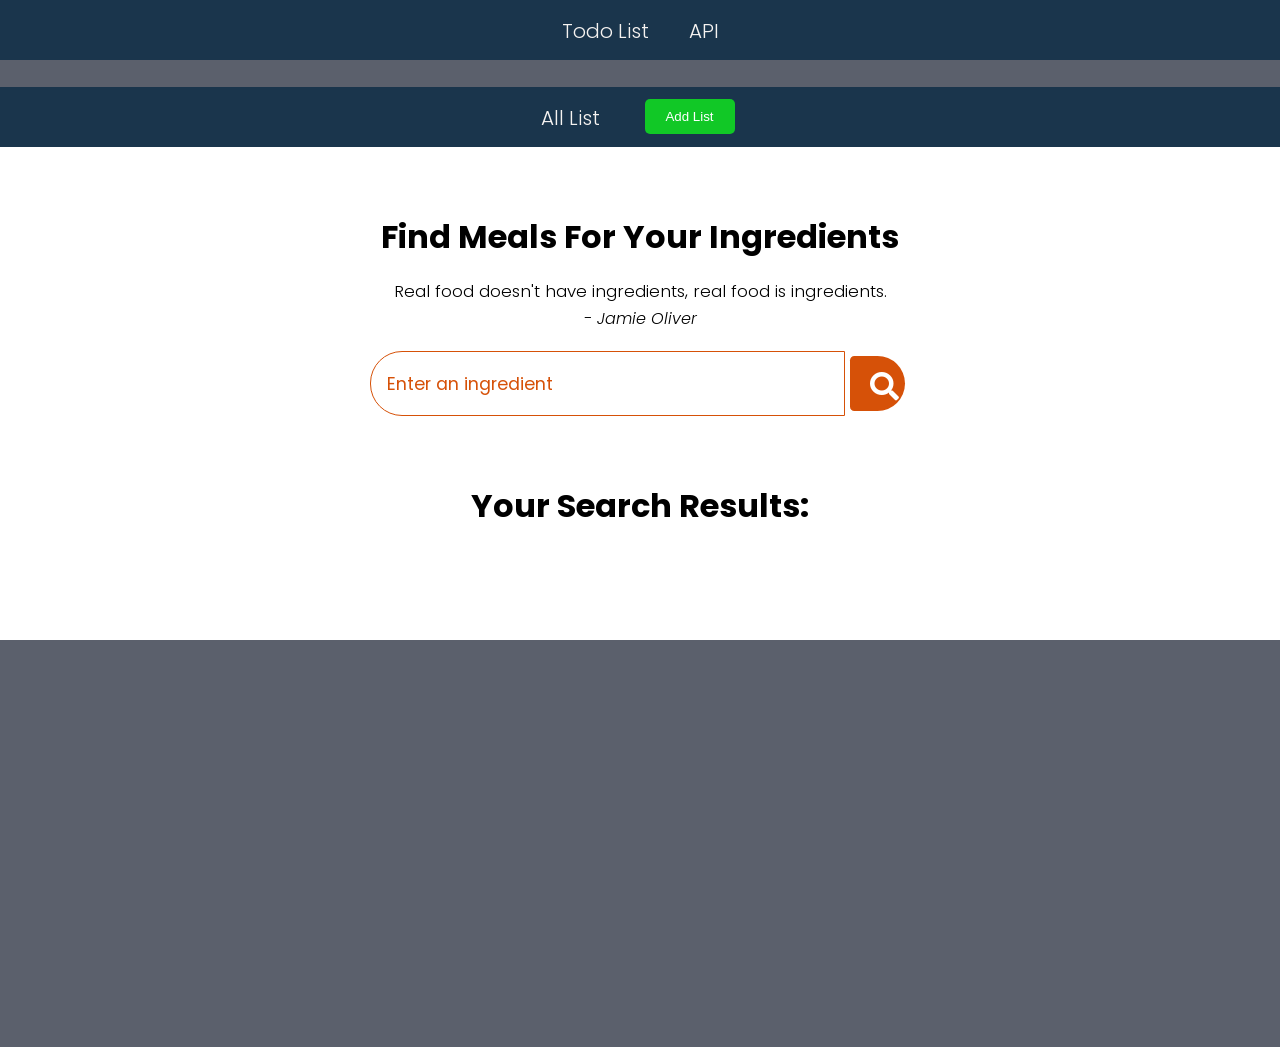
<file: index.html>
<!DOCTYPE html>
<html lang="en">
<head>
  <meta charset="UTF-8">
  <meta name="viewport" content="width=device-width, initial-scale=1.0">
  <title>Find Meal For Your Ingredients</title>
  <link rel="stylesheet" href="https://cdnjs.cloudflare.com/ajax/libs/font-awesome/5.15.1/css/all.min.css" integrity="sha512-+4zCK9k+qNFUR5X+cKL9EIR+ZOhtIloNl9GIKS57V1MyNsYpYcUrUeQc9vNfzsWfV28IaLL3i96P9sdNyeRssA==" crossorigin="anonymous" />
  <link rel = "stylesheet" href = "style.css">
</head>
<body>
  <nav>
    <div class="nav-bar">
        <div class="header" >
         <a class="list" href="todo.html">Todo List</a>
        </div>
        <div class="header">
            <a class="" href="./index.html">API</a>
        </div>
        
     
        </div>
        <br>
   
</nav>

   <div class="nav-bar">

        <div class="header">
         <a href="">All List</a>
       </div>

       <div class="header">
           <button class="add-button" id="add-list-btn" href="">Add List</button>
       </div>
       
    
       </div>
  
  <div class = "container">
    <div class = "meal-wrapper">
      <div class = "meal-search">
        <h2 class = "title">Find Meals For Your Ingredients</h2>
        <blockquote>Real food doesn't have ingredients, real food is ingredients.<br>
          <cite>- Jamie Oliver</cite>
        </blockquote>

        <div class = "meal-search-box">
          <input type = "text" class = "search-control" placeholder="Enter an ingredient" id = "search-input">
          <button type = "submit" class = "search-btn btn" id = "search-btn">
            <i class = "fas fa-search"></i>
          </button>
        </div>
      </div>

      <div class = "meal-result">
        <h2 class = "title">Your Search Results:</h2>
        <div id= "meal">
          <!-- meal item -->
          <!-- <div class = "meal-item">
            <div class = "meal-img">
              <img src = "food.jpg" alt = "food">
            </div>
            <div class = "meal-name">
              <h3>Potato Chips</h3>
              <a href = "#" class = "recipe-btn">Get Recipe</a>
            </div>
          </div> -->
          <!-- end of meal item -->
        </div>
      </div>


      <div class = "meal-details">
        <!-- recipe close btn -->
        <button type = "button" class = "btn recipe-close-btn" id = "recipe-close-btn">
          <i class = "fas fa-times"></i>
        </button>

        <!-- meal content -->
        <div class = "meal-details-content">
          <!-- <h2 class = "recipe-title">Meals Name Here</h2>
          <p class = "recipe-category">Category Name</p>
          <div class = "recipe-instruct">
            <h3>Instructions:</h3>
            <p>Lorem ipsum, dolor sit amet consectetur adipisicing elit. Quo blanditiis quis accusantium natus! Porro, reiciendis maiores molestiae distinctio veniam ratione ex provident ipsa, soluta suscipit quam eos velit autem iste!</p>
            <p>Lorem ipsum dolor sit amet consectetur adipisicing elit. Amet aliquam voluptatibus ad obcaecati magnam, esse numquam nisi ut adipisci in?</p>
          </div>
          <div class = "recipe-meal-img">
            <img src = "food.jpg" alt = "">
          </div>
          <div class = "recipe-link">
            <a href = "#" target = "_blank">Watch Video</a>
          </div> -->
        </div>
      </div>
    </div>
  </div>



  <script src = "script.js"></script>
</body>
</html>
</file>
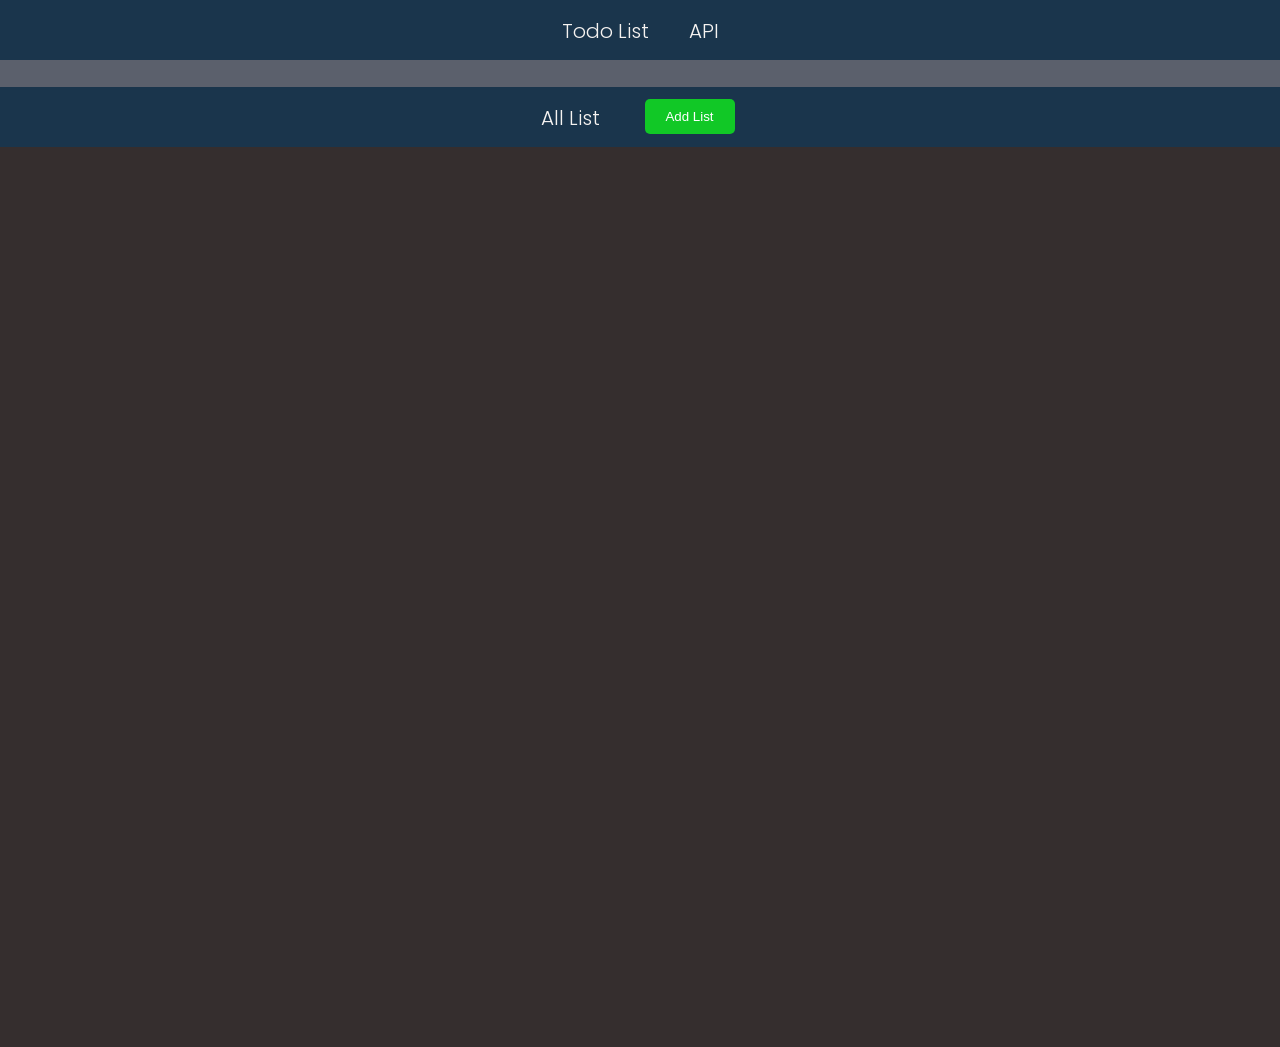
<file: todo.html>
<!DOCTYPE html>
<html lang="en">
<head>
  <meta charset="UTF-8">
  <meta name="viewport" content="width=device-width, initial-scale=1.0">
  <title>Find Meal For Your Ingredients</title>
  <link rel="stylesheet" href="https://cdnjs.cloudflare.com/ajax/libs/font-awesome/5.15.1/css/all.min.css" integrity="sha512-+4zCK9k+qNFUR5X+cKL9EIR+ZOhtIloNl9GIKS57V1MyNsYpYcUrUeQc9vNfzsWfV28IaLL3i96P9sdNyeRssA==" crossorigin="anonymous" />
  <link rel = "stylesheet" href = "style.css">
</head>
<body>
  <nav>
    <div class="nav-bar">
        <div class="header" >
         <a class="list" href="todo.html">Todo List</a>
        </div>
        <div class="header">
            <a class="" href="./index.html">API</a>
        </div>
        
     
        </div>
        <br>
   
</nav>

   <div class="nav-bar">

        <div class="header">
         <a href="">All List</a>
       </div>

       <div class="header">
           <button class="add-button" id="add-list-btn" href="">Add List</button>
       </div>
       
    
       </div>
  
  
    
     
        
        <div id="popup" class="popup hidden">
            <div class="popup-content">
                <textarea id="todo-textarea" placeholder="Enter your task here..."></textarea>
                <button id="save-task-btn">Save Task</button>
                <button id="cancel-btn">Cancel</button>
            </div>
        </div>
    
    
       <div class="list-item container"  >
        <ul id="todo-list"></ul>
           
            
       </div>
    
      

      
      
    
 



  <script src = "todo.js"></script>
</body>
</html>
</file>
<file: style.css>
@import url('https://fonts.googleapis.com/css2?family=Poppins:wght@200;300;400;500;600;700;800;900&display=swap');

*{
    padding: 0;
    margin: 0;
    box-sizing: border-box;
}
:root{
    --tenne-tawny: #d65108;
    --tenne-tawny-dark: #b54507;
}
body{
    font-weight: 300;
    font-size: 1.05rem;
    line-height: 1.6;
    font-family: 'Poppins', sans-serif;
}

/*  */
.btn{
    font-family: inherit;
    cursor: pointer;
    outline: 0;
    font-size: 1.05rem;
}
.text{
    opacity: 0.8;
}
.title{
    font-size: 2rem;
    margin-bottom: 1rem;
}

/*  */
.container{
    min-height: 100vh;
}
.meal-wrapper{
    max-width: 1280px;
    margin: 0 auto;
    padding: 2rem;
    background: #fff;
    text-align: center;
}
.meal-search{
    margin: 2rem 0;
}
.meal-search cite{
    font-size: 1rem;
}
.meal-search-box{
    margin: 1.2rem 0;
    display: flex;
    align-items: stretch;
}
.search-control,
.search-btn{
    width: 100%;
}
.search-control{
    padding: 0 1rem;
    font-size: 1.1rem;
    font-family: inherit;
    outline: 0;
    border: 1px solid var(--tenne-tawny);
    color: var(--tenne-tawny);
    border-top-left-radius: 2rem;
    border-bottom-left-radius: 2rem;
}
.search-control::placeholder{
    color: var(--tenne-tawny);
}
.search-btn{
    width: 55px;
    height: 55px;
    font-size: 1.8rem;
    background: var(--tenne-tawny);
    color: #fff;
    border: none;
    border-top-right-radius: 2rem;
    border-bottom-right-radius: 2rem;
    transition: all 0.4s linear;
    -webkit-transition: all 0.4s linear;
    -moz-transition: all 0.4s linear;
    -ms-transition: all 0.4s linear;
    -o-transition: all 0.4s linear;
}
.search-btn:hover{
    background: var(--tenne-tawny-dark);
}
.meal-result{
    margin-top: 4rem;
}
#meal{
    margin: 2.4rem 0;
}
.meal-item{
    border-radius: 1rem;
    -webkit-border-radius: 1rem;
    -moz-border-radius: 1rem;
    -ms-border-radius: 1rem;
    -o-border-radius: 1rem;
    overflow: hidden;
    box-shadow: 0 4px 21px -12px rgba(0, 0, 0, 0.79);
    margin: 2rem 0;
}
.meal-img img{
    width: 100%;
    display: block;
}
.meal-name{
    padding: 1.5rem 0.5rem;
}
.meal-name h3{
    font-size: 1.4rem;
}
.recipe-btn{
    text-decoration: none;
    color: #fff;
    background: var(--tenne-tawny);
    font-weight: 500;
    font-size: 1.1rem;
    padding: 0.75rem 0;
    display: block;
    width: 175px;
    margin: 1rem auto;
    border-radius: 2rem;
    -webkit-border-radius: 2rem;
    -moz-border-radius: 2rem;
    -ms-border-radius: 2rem;
    -o-border-radius: 2rem;
    transition: all 0.4s linear;
    -webkit-transition: all 0.4s linear;
    -moz-transition: all 0.4s linear;
    -ms-transition: all 0.4s linear;
    -o-transition: all 0.4s linear;
}
.recipe-btn:hover{
    background: var(--tenne-tawny-dark);
}

/* meal details */
.meal-details{
    position: fixed;
    top: 50%;
    left: 50%;
    transform: translate(-50%, -50%);
    -webkit-transform: translate(-50%, -50%);
    -moz-transform: translate(-50%, -50%);
    -ms-transform: translate(-50%, -50%);
    -o-transform: translate(-50%, -50%);
    color: #fff;
    background: var(--tenne-tawny);
    border-radius: 1rem;
    -webkit-border-radius: 1rem;
    -moz-border-radius: 1rem;
    -ms-border-radius: 1rem;
    -o-border-radius: 1rem;
    width: 90%;
    height: 90%;
    overflow-y: scroll;
    display: none;
    padding: 2rem 0;
}
.meal-details::-webkit-scrollbar{
    width: 10px;
}
.meal-details::-webkit-scrollbar-thumb{
    background: #f0f0f0;
    border-radius: 2rem;
    -webkit-border-radius: 2rem;
    -moz-border-radius: 2rem;
    -ms-border-radius: 2rem;
    -o-border-radius: 2rem;
}


/* js related */
.showRecipe{
    display: block;
}

.meal-details-content{
    margin: 2rem;
}
.meal-details-content p:not(.recipe-category){
    padding: 1rem 0;
}
.recipe-close-btn{
    position: absolute;
    right: 2rem;
    top: 2rem;
    font-size: 1.8rem;
    background: #fff;
    border: none;
    width: 35px;
    height: 35px;
    border-radius: 50%;
    -webkit-border-radius: 50%;
    -moz-border-radius: 50%;
    -ms-border-radius: 50%;
    -o-border-radius: 50%;
    display: flex;
    align-items: center;
    justify-content: center;
    opacity: 0.9;
}
.recipe-title{
    letter-spacing: 1px;
    padding-bottom: 1rem;
}
.recipe-category{
    background: #fff;
    font-weight: 600;
    color: var(--tenne-tawny);
    display: inline-block;
    padding: 0.2rem 0.5rem;
    border-radius: 0.3rem;
    -webkit-border-radius: 0.3rem;
    -moz-border-radius: 0.3rem;
    -ms-border-radius: 0.3rem;
    -o-border-radius: 0.3rem;
}
.recipe-category{
    background: #fff;
    font-weight: 600;
    color: var(--tenne-tawny);
    display: inline-block;
    padding: 0.2rem 0.5rem;
    border-radius: 0.3rem;
    -webkit-border-radius: 0.3rem;
    -moz-border-radius: 0.3rem;
    -ms-border-radius: 0.3rem;
    -o-border-radius: 0.3rem;
}
.recipe-instruct{
    padding: 1rem 0;
}
.recipe-meal-img img{
    width: 100px;
    height: 100px;
    border-radius: 50%;
    -webkit-border-radius: 50%;
    -moz-border-radius: 50%;
    -ms-border-radius: 50%;
    -o-border-radius: 50%;
    margin: 0 auto;
    display: block;
}
.recipe-link{
    margin: 1.4rem 0;
}
.recipe-link a{
    color: #fff;
    font-size: 1.2rem;
    font-weight: 700;
    transition: all 0.4s linear;
    -webkit-transition: all 0.4s linear;
    -moz-transition: all 0.4s linear;
    -ms-transition: all 0.4s linear;
    -o-transition: all 0.4s linear;
}
.recipe-link a:hover{
    opacity: 0.8;
}


/*  */
.notFound{
    grid-template-columns: 1fr!important;
    color: var(--tenne-tawny);
    font-size: 1.8rem;
    font-weight: 600;
    width: 100%;
}



body{
    background-color: rgba(76, 82, 95, 0.915);
    margin: 0;
    
}
.main{
    width: 70%; 
    margin: 0 auto;
    height: auto;
    background-color: rgba(221, 226, 230, 0.915);
    
}
.nav-bar{
    max-width: 1280px;
    margin: 0 auto;
    height: auto;
    background-color: rgba(20, 50, 74, 0.915);
    height: 60px;
    display: flex;
    justify-content: center;
}
.header a{
    text-decoration: none;
  
    font-size: 20px;
    color: rgb(246, 243, 241);

}
.header{
    display: flex;
    justify-content: space-between;
    margin: 15px 20px;
    
    
}
.list-item {
    max-width: 1280px;
    margin: 0 auto;
    height: auto;
    background-color: rgb(53, 46, 46);
    
}


h1 {
    margin-bottom: 20px;
}
#add-list-btn {
    
    border: none;
    background-color: #11c826;
    color: white;
    border-radius: 5px;
    cursor: pointer;
    width: 90px;
    height: 35px;
    margin-top: -3px;
 
}

#add-list-btn:hover {
    background-color: #0056b3;
}

ul {
    list-style-type: none;
    padding: 0;
}

li {
    background-color: #f8f9fa;
    padding: 10px;
    margin-bottom: 5px;
    border-radius: 5px;
    display: flex;
    justify-content: space-between;
    align-items: center;
}

li .task-text {
    flex-grow: 1;
}

li .actions {
    display: flex;
    gap: 5px;
}

li .actions button {
    border: none;
    background-color: transparent;
    cursor: pointer;
    padding: 5px;
    border-radius: 5px;
}

li .actions .edit-btn {
    background-color: #ffc107;
    color: white;
}

li .actions .edit-btn:hover {
    background-color: #e0a800;
}

li .actions .delete-btn {
    background-color: #dc3545;
    color: white;
}

li .actions .delete-btn:hover {
    background-color: #c82333;
}

/* Popup styles */
.popup {
    position: fixed;
    top: 0;
    left: 0;
    width: 100%;
    height: 100%;
    background-color: rgba(0, 0, 0, 0.5);
    display: flex;
    justify-content: center;
    align-items: center;
}

.popup-content {
    background-color: white;
    padding: 20px;
    border-radius: 10px;
    box-shadow: 0 0 10px rgba(0, 0, 0, 0.1);
    width: 300px;
    text-align: center;
}

textarea {
    width: 100%;
    height: 100px;
    padding: 10px;
    margin-bottom: 10px;
    border-radius: 5px;
    border: 1px solid #ccc;
}

button {
    padding: 10px 20px;
    border: none;
    border-radius: 5px;
    cursor: pointer;
    margin: 5px;
}

#save-task-btn {
    background-color: #28a745;
    color: white;
}

#save-task-btn:hover {
    background-color: #218838;
}

#cancel-btn {
    background-color: #dc3545;
    color: white;
}

#cancel-btn:hover {
    background-color: #c82333;
}

.hidden {
    display: none;
}







/* Media Queries */
@media screen and (min-width: 600px){
    .meal-search-box{
        width: 540px;
        margin-left: auto;
        margin-right: auto;
    }
}

@media screen and (min-width: 768px){
    #meal{
        display: grid;
        grid-template-columns: repeat(2, 1fr);
        gap: 2rem;
    }
    .meal-item{
        margin: 0;
    }
    .meal-details{
        width: 700px;
    }
}

@media screen and (min-width: 992px){
    #meal{
        grid-template-columns: repeat(3, 1fr);
    }
}
</file>
